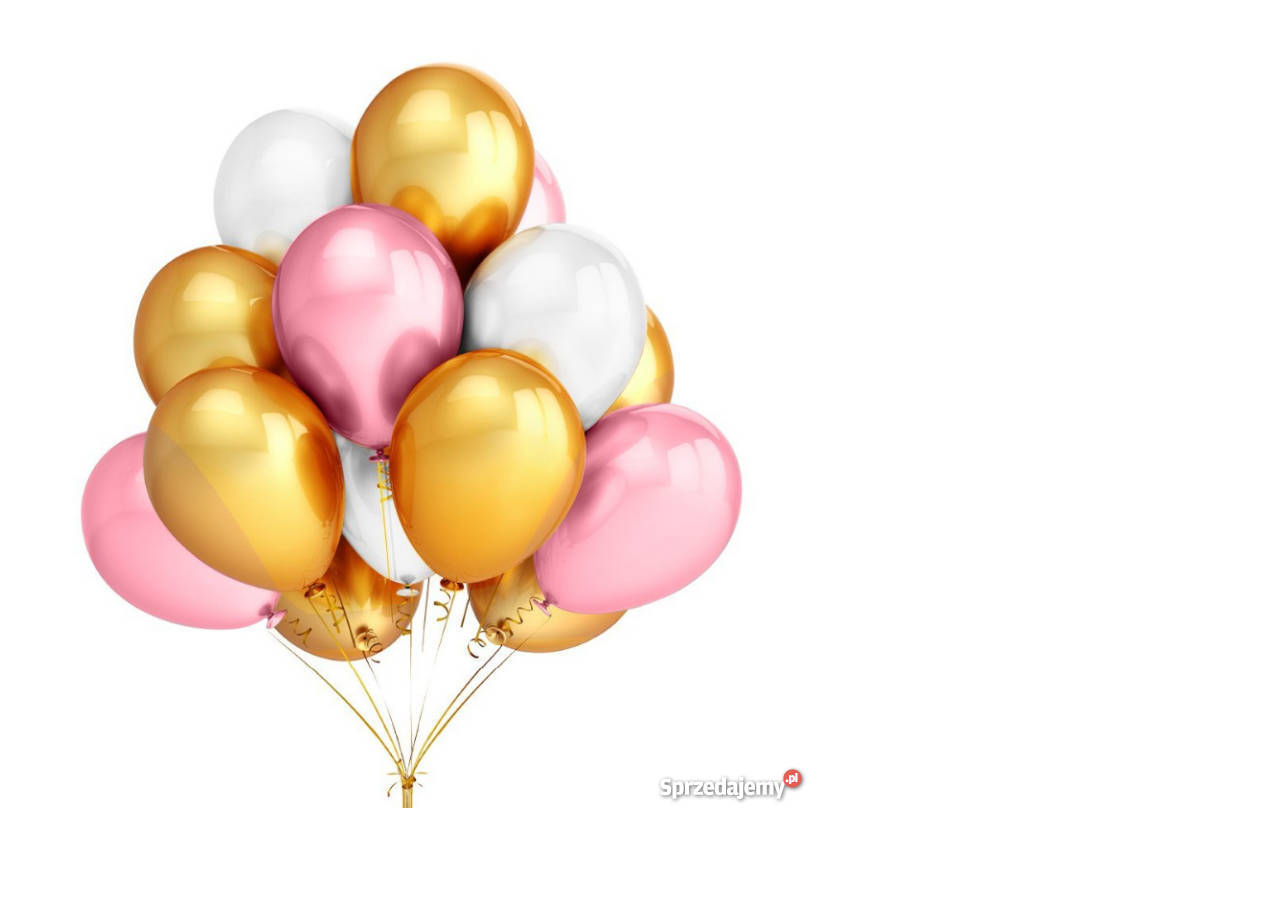
<file: index.html>
<!DOCTYPE html>
<html lang="pl">
<head>
    <meta charset="UTF-8">
    <meta name="viewport" content="width=device-width, initial-scale=1.0">
    <meta http-equiv="X-UA-Compatible" content="ie=edge">
    <link rel="stylesheet" href="style.css">
    <title>Document</title>
</head>
<body>
    <header>
        <div></div>
        <h1>Balony</h1>
        <img src="balony.jpg" alt="">
    </header>
</body>
</html>
</file>
<file: style.css>
h1{
    position: absolute;
    font-size: 4.6rem;
    color: white;
    right: 20%;
    top: 20%;
    font-family: Verdana, Geneva, Tahoma, sans-serif;
}
</file>
